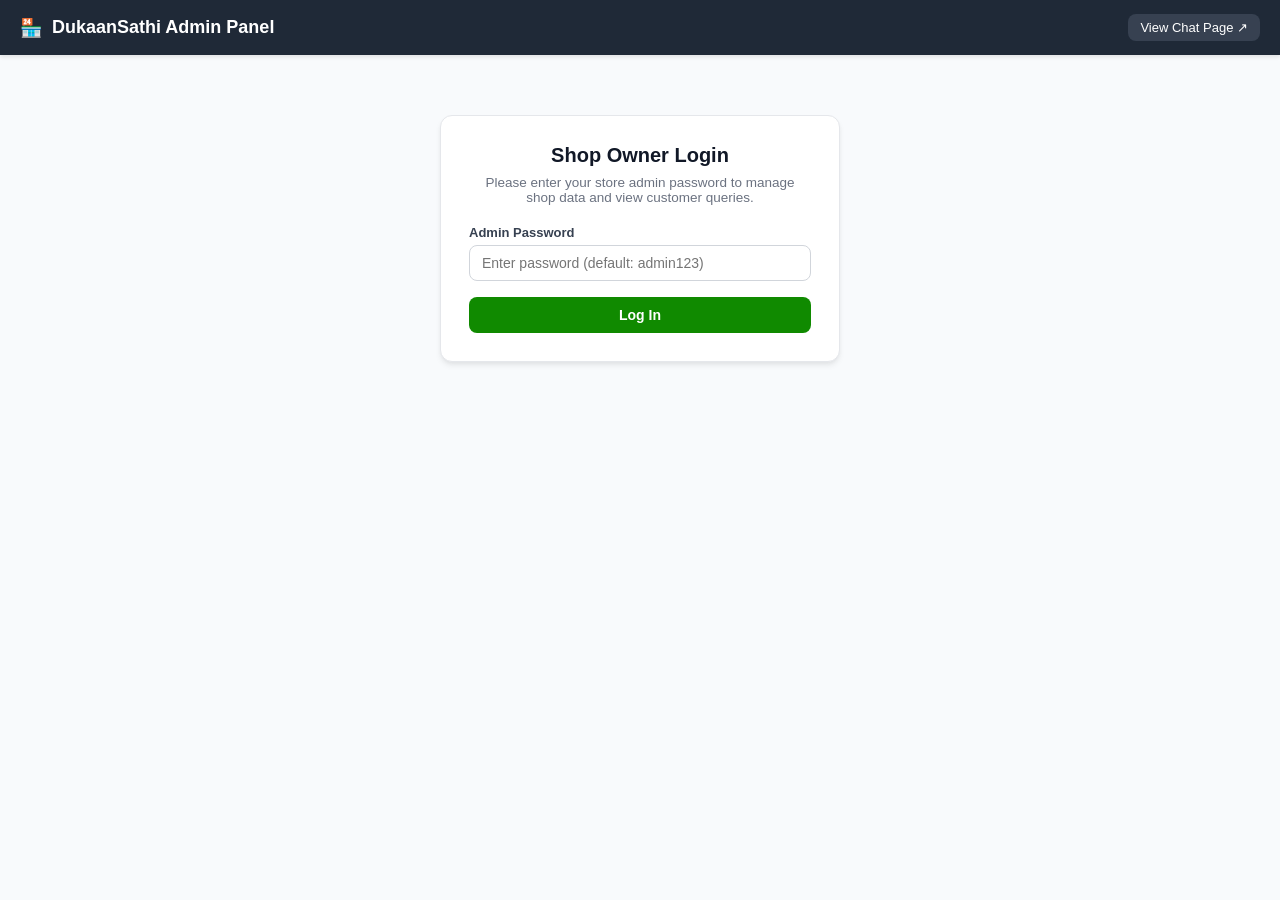
<file: static/admin.html>
<!DOCTYPE html>
<html lang="en">
<head>
  <meta charset="UTF-8">
  <meta name="viewport" content="width=device-width, initial-scale=1.0">
  <title>DukaanSathi - Shop Owner Admin</title>
  <link rel="stylesheet" href="/static/css/style.css">
</head>
<body class="admin-body">

  <!-- Admin Header -->
  <header class="admin-header">
    <div class="admin-title">
      <span>🏪</span>
      <span>DukaanSathi Admin Panel</span>
    </div>
    <div class="admin-header-actions">
      <a href="/" class="admin-nav-btn" target="_blank">View Chat Page ↗</a>
      <button id="logoutBtn" class="admin-nav-btn" style="display:none;">Logout</button>
    </div>
  </header>

  <!-- Login Card (Displayed when not authenticated) -->
  <div id="loginSection" class="login-card">
    <h2>Shop Owner Login</h2>
    <p>Please enter your store admin password to manage shop data and view customer queries.</p>
    <form id="loginForm">
      <div class="form-group">
        <label class="form-label" for="adminPasswordInput">Admin Password</label>
        <input 
          type="password" 
          id="adminPasswordInput" 
          class="form-control" 
          placeholder="Enter password (default: admin123)" 
          required 
          autocomplete="current-password"
        >
      </div>
      <button type="submit" class="btn-primary" style="width: 100%;">
        Log In
      </button>
    </form>
    <div id="loginError" style="color: #ef4444; font-size: 13px; margin-top: 10px; display: none;"></div>
  </div>

  <!-- Dashboard Container (Displayed when authenticated) -->
  <div id="dashboardSection" class="admin-container" style="display: none;">
    
    <!-- Tab Navigation -->
    <div class="tabs-nav">
      <button class="tab-btn active" data-tab="tab-shop">🏪 Shop Details</button>
      <button class="tab-btn" data-tab="tab-products">📦 Products & Prices</button>
      <button class="tab-btn" data-tab="tab-faqs">❓ FAQs & Policies</button>
      <button class="tab-btn" data-tab="tab-conversations">💬 Customer Questions</button>
    </div>

    <!-- TAB 1: Shop Details -->
    <div id="tab-shop" class="tab-content active">
      <div class="admin-card">
        <div class="admin-card-header">
          <h3>Basic Shop Information & Timings</h3>
          <button type="button" class="btn-primary" onclick="saveAllShopData()">💾 Save Details</button>
        </div>

        <form id="shopDetailsForm">
          <div class="grid-2">
            <div class="form-group">
              <label class="form-label">Shop Name</label>
              <input type="text" id="shopNameInput" class="form-control" required>
            </div>
            <div class="form-group">
              <label class="form-label">Owner Name</label>
              <input type="text" id="ownerNameInput" class="form-control">
            </div>
          </div>

          <div class="grid-2">
            <div class="form-group">
              <label class="form-label">Contact Phone (for Calls)</label>
              <input type="tel" id="shopPhoneInput" class="form-control" placeholder="+919876543210" required>
            </div>
            <div class="form-group">
              <label class="form-label">WhatsApp Number</label>
              <input type="tel" id="shopWhatsappInput" class="form-control" placeholder="+919876543210" required>
            </div>
          </div>

          <div class="form-group">
            <label class="form-label">Shop Address</label>
            <input type="text" id="shopAddressInput" class="form-control" required>
          </div>

          <div class="form-group">
            <label class="form-label">Landmark</label>
            <input type="text" id="shopLandmarkInput" class="form-control" placeholder="Near Temple / Opposite Bank">
          </div>

          <div class="form-group">
            <label class="form-label">Opening & Closing Timings</label>
            <input type="text" id="shopTimingsInput" class="form-control" placeholder="7:00 AM to 10:00 PM (Everyday)" required>
          </div>

          <div class="form-group">
            <label class="form-label">Accepted Payment Methods</label>
            <input type="text" id="shopPaymentInput" class="form-control" placeholder="Cash, UPI (Google Pay, PhonePe), Debit/Credit Cards">
          </div>

          <div class="form-group">
            <label class="form-label">Delivery Policy & Rules</label>
            <textarea id="shopDeliveryInput" class="form-control" rows="3" placeholder="Free delivery over ₹300 within 3km..."></textarea>
          </div>
        </form>
      </div>
    </div>

    <!-- TAB 2: Products & Prices -->
    <div id="tab-products" class="tab-content">
      <div class="admin-card">
        <div class="admin-card-header">
          <h3>Product Catalog & Price List</h3>
          <div style="display: flex; gap: 8px;">
            <button type="button" class="btn-secondary" onclick="openAddProductModal()">+ Add Product</button>
            <button type="button" class="btn-primary" onclick="saveAllShopData()">💾 Save Products</button>
          </div>
        </div>

        <div style="overflow-x: auto;">
          <table class="item-table" id="productsTable">
            <thead>
              <tr>
                <th>Item Name</th>
                <th>Category</th>
                <th>Price (₹)</th>
                <th>Unit / Pack</th>
                <th>Stock Status</th>
                <th>Action</th>
              </tr>
            </thead>
            <tbody id="productsTableBody">
              <!-- Dynamically populated -->
            </tbody>
          </table>
        </div>
      </div>
    </div>

    <!-- TAB 3: FAQs -->
    <div id="tab-faqs" class="tab-content">
      <div class="admin-card">
        <div class="admin-card-header">
          <h3>Frequently Asked Questions (FAQs)</h3>
          <div style="display: flex; gap: 8px;">
            <button type="button" class="btn-secondary" onclick="openAddFaqModal()">+ Add FAQ</button>
            <button type="button" class="btn-primary" onclick="saveAllShopData()">💾 Save FAQs</button>
          </div>
        </div>

        <div id="faqsListContainer">
          <!-- Dynamically populated -->
        </div>
      </div>
    </div>

    <!-- TAB 4: Customer Questions Log -->
    <div id="tab-conversations" class="tab-content">
      <div class="admin-card">
        <div class="admin-card-header">
          <h3>Customer Questions History (conversations.json)</h3>
          <button type="button" class="btn-secondary" onclick="fetchConversations()">🔄 Refresh</button>
        </div>
        <p style="font-size: 13px; color: var(--text-muted); margin-bottom: 16px;">
          Review inquiries asked by customers via text or voice. This helps you understand what stock or answers to add!
        </p>

        <div id="conversationsContainer">
          <p style="text-align: center; color: var(--text-muted);">Loading conversations...</p>
        </div>
      </div>
    </div>

  </div>

  <!-- Notification Toast -->
  <div class="toast" id="toast"></div>

  <script src="/static/js/admin.js"></script>
</body>
</html>
</file>
<file: static/css/style.css>
/* 
 * DukaanSathi - Clean, Modern, Mobile-Friendly Stylesheet
 */

:root {
  --primary: #108a00;
  --primary-dark: #0b6b00;
  --primary-light: #e8f5e9;
  --secondary: #ff9800;
  --secondary-light: #fff3e0;
  --whatsapp: #25d366;
  --phone: #0288d1;
  --bg-color: #f4f6f8;
  --card-bg: #ffffff;
  --text-main: #1f2937;
  --text-muted: #6b7280;
  --border: #e5e7eb;
  --bot-bubble: #f3f4f6;
  --user-bubble: #108a00;
  --danger: #ef4444;
  --radius-sm: 8px;
  --radius-md: 12px;
  --radius-lg: 20px;
  --shadow: 0 4px 6px -1px rgba(0, 0, 0, 0.08), 0 2px 4px -1px rgba(0, 0, 0, 0.04);
}

* {
  box-sizing: border-box;
  margin: 0;
  padding: 0;
  font-family: -apple-system, BlinkMacSystemFont, "Segoe UI", Roboto, Helvetica, Arial, sans-serif;
  -webkit-tap-highlight-color: transparent;
}

body {
  background-color: var(--bg-color);
  color: var(--text-main);
  min-height: 100vh;
  display: flex;
  flex-direction: column;
}

/* Chat Container App Layout */
.app-container {
  display: flex;
  flex-direction: column;
  height: 100vh;
  max-width: 600px;
  margin: 0 auto;
  background-color: var(--card-bg);
  box-shadow: 0 0 20px rgba(0, 0, 0, 0.05);
  position: relative;
}

/* Header */
.chat-header {
  background: linear-gradient(135deg, #108a00 0%, #0b6b00 100%);
  color: white;
  padding: 12px 16px;
  display: flex;
  flex-direction: column;
  gap: 8px;
  box-shadow: 0 2px 4px rgba(0, 0, 0, 0.1);
  z-index: 10;
}

.header-top {
  display: flex;
  align-items: center;
  justify-content: space-between;
}

.shop-branding {
  display: flex;
  align-items: center;
  gap: 10px;
}

.shop-icon {
  width: 42px;
  height: 42px;
  background: white;
  color: var(--primary);
  border-radius: 50%;
  display: flex;
  align-items: center;
  justify-content: center;
  font-size: 22px;
  box-shadow: 0 2px 4px rgba(0,0,0,0.15);
  flex-shrink: 0;
}

.shop-title-area h1 {
  font-size: 16px;
  font-weight: 700;
  line-height: 1.2;
}

.shop-status {
  font-size: 12px;
  opacity: 0.9;
  display: flex;
  align-items: center;
  gap: 6px;
}

.status-dot {
  width: 8px;
  height: 8px;
  background-color: #a7f3d0;
  border-radius: 50%;
  display: inline-block;
  box-shadow: 0 0 6px #10b981;
}

.header-controls {
  display: flex;
  align-items: center;
  gap: 8px;
}

.lang-select-wrapper {
  position: relative;
  background: rgba(255, 255, 255, 0.2);
  border-radius: var(--radius-sm);
  padding: 2px 6px;
  display: flex;
  align-items: center;
}

.lang-select-wrapper select {
  background: transparent;
  border: none;
  color: white;
  font-size: 13px;
  font-weight: 500;
  outline: none;
  cursor: pointer;
  padding: 4px 2px;
}

.lang-select-wrapper select option {
  background: white;
  color: var(--text-main);
}

.admin-link-btn {
  color: white;
  background: rgba(255, 255, 255, 0.2);
  border-radius: var(--radius-sm);
  padding: 6px 10px;
  font-size: 12px;
  text-decoration: none;
  font-weight: 600;
  transition: background 0.2s;
  white-space: nowrap;
}

.admin-link-btn:hover {
  background: rgba(255, 255, 255, 0.35);
}

.shop-subinfo {
  font-size: 11.5px;
  background: rgba(0, 0, 0, 0.15);
  padding: 6px 10px;
  border-radius: var(--radius-sm);
  display: flex;
  justify-content: space-between;
  align-items: center;
  gap: 8px;
}

.shop-subinfo span {
  white-space: nowrap;
  overflow: hidden;
  text-overflow: ellipsis;
}

/* Chat Messages Area */
.chat-messages {
  flex: 1;
  overflow-y: auto;
  padding: 16px;
  display: flex;
  flex-direction: column;
  gap: 14px;
  background: #f8fafc;
}

/* Quick Suggestion Chips */
.quick-chips-container {
  display: flex;
  gap: 8px;
  overflow-x: auto;
  padding-bottom: 6px;
  scrollbar-width: none;
}
.quick-chips-container::-webkit-scrollbar {
  display: none;
}

.chip-btn {
  background: white;
  border: 1px solid #d1d5db;
  color: #374151;
  padding: 6px 12px;
  border-radius: 16px;
  font-size: 12.5px;
  cursor: pointer;
  white-space: nowrap;
  box-shadow: 0 1px 2px rgba(0, 0, 0, 0.05);
  transition: all 0.2s;
}

.chip-btn:hover {
  background: var(--primary-light);
  border-color: var(--primary);
  color: var(--primary-dark);
}

/* Message Bubbles */
.message-row {
  display: flex;
  width: 100%;
}

.message-row.user {
  justify-content: flex-end;
}

.message-row.bot {
  justify-content: flex-start;
}

.bubble {
  max-width: 82%;
  padding: 11px 15px;
  border-radius: var(--radius-md);
  font-size: 14.5px;
  line-height: 1.45;
  position: relative;
  word-break: break-word;
}

.message-row.user .bubble {
  background-color: var(--user-bubble);
  color: white;
  border-bottom-right-radius: 2px;
  box-shadow: 0 1px 3px rgba(0, 0, 0, 0.12);
}

.message-row.bot .bubble {
  background-color: white;
  color: var(--text-main);
  border: 1px solid #e2e8f0;
  border-bottom-left-radius: 2px;
  box-shadow: 0 1px 3px rgba(0, 0, 0, 0.05);
}

.message-time {
  font-size: 10px;
  color: var(--text-muted);
  margin-top: 4px;
  text-align: right;
}

.message-row.user .message-time {
  color: rgba(255, 255, 255, 0.85);
}

/* Voice & Action Buttons inside Bot Bubble */
.bubble-actions {
  display: flex;
  flex-wrap: wrap;
  gap: 8px;
  margin-top: 10px;
  padding-top: 8px;
  border-top: 1px solid #f1f5f9;
}

.listen-btn {
  display: inline-flex;
  align-items: center;
  gap: 5px;
  background-color: #f1f5f9;
  border: 1px solid #cbd5e1;
  color: #334155;
  padding: 5px 10px;
  border-radius: 14px;
  font-size: 12px;
  font-weight: 500;
  cursor: pointer;
  transition: all 0.2s;
}

.listen-btn:hover {
  background-color: #e2e8f0;
  color: #0f172a;
}

.listen-btn.playing {
  background-color: #dbeafe;
  border-color: #3b82f6;
  color: #1d4ed8;
  animation: pulse 1.5s infinite;
}

/* Contact Owner Section */
.contact-owner-box {
  background: #fffbeb;
  border: 1px solid #fde68a;
  border-radius: var(--radius-sm);
  padding: 8px 10px;
  margin-top: 8px;
  font-size: 12.5px;
}

.contact-owner-box p {
  color: #92400e;
  font-weight: 500;
  margin-bottom: 6px;
}

.contact-buttons-row {
  display: flex;
  gap: 8px;
}

.contact-action-btn {
  display: inline-flex;
  align-items: center;
  justify-content: center;
  gap: 5px;
  flex: 1;
  padding: 6px 10px;
  border-radius: var(--radius-sm);
  text-decoration: none;
  font-size: 12px;
  font-weight: 600;
  color: white;
  transition: opacity 0.2s;
}

.contact-action-btn:hover {
  opacity: 0.9;
}

.contact-action-btn.call-btn {
  background-color: var(--phone);
}

.contact-action-btn.wa-btn {
  background-color: var(--whatsapp);
}

/* Typing / Audio Indicator */
.typing-indicator {
  display: flex;
  align-items: center;
  gap: 4px;
  padding: 10px 14px;
  background: white;
  border: 1px solid #e2e8f0;
  border-radius: var(--radius-md);
  width: fit-content;
  box-shadow: 0 1px 3px rgba(0, 0, 0, 0.05);
}

.typing-dot {
  width: 6px;
  height: 6px;
  background: #94a3b8;
  border-radius: 50%;
  animation: typingBounce 1.4s infinite ease-in-out;
}

.typing-dot:nth-child(1) { animation-delay: -0.32s; }
.typing-dot:nth-child(2) { animation-delay: -0.16s; }

@keyframes typingBounce {
  0%, 80%, 100% { transform: scale(0); }
  40% { transform: scale(1); }
}

/* Chat Input Bar */
.chat-input-bar {
  padding: 10px 14px;
  background: white;
  border-top: 1px solid var(--border);
  display: flex;
  align-items: center;
  gap: 8px;
  position: relative;
}

.voice-recording-overlay {
  display: none;
  position: absolute;
  top: 0;
  left: 0;
  right: 0;
  bottom: 0;
  background: #fee2e2;
  align-items: center;
  justify-content: space-between;
  padding: 0 16px;
  z-index: 5;
  color: #b91c1c;
  font-weight: 600;
  font-size: 13.5px;
}

.voice-recording-overlay.active {
  display: flex;
}

.recording-pulse {
  width: 12px;
  height: 12px;
  background: #ef4444;
  border-radius: 50%;
  animation: recordBlink 1s infinite;
}

@keyframes recordBlink {
  0%, 100% { opacity: 1; transform: scale(1); }
  50% { opacity: 0.3; transform: scale(1.3); }
}

.stop-record-btn {
  background: #ef4444;
  color: white;
  border: none;
  padding: 6px 12px;
  border-radius: var(--radius-sm);
  font-size: 12px;
  cursor: pointer;
  font-weight: 600;
}

.input-field-wrapper {
  flex: 1;
  position: relative;
}

.chat-input {
  width: 100%;
  padding: 10px 14px;
  border: 1px solid #d1d5db;
  border-radius: 22px;
  font-size: 14.5px;
  outline: none;
  transition: border-color 0.2s;
  background: #f9fafb;
}

.chat-input:focus {
  border-color: var(--primary);
  background: white;
}

.action-btn {
  width: 40px;
  height: 40px;
  border-radius: 50%;
  border: none;
  cursor: pointer;
  display: flex;
  align-items: center;
  justify-content: center;
  font-size: 17px;
  transition: all 0.2s;
  flex-shrink: 0;
}

.mic-btn {
  background-color: #f3f4f6;
  color: #374151;
  border: 1px solid #e5e7eb;
}

.mic-btn:hover {
  background-color: #e5e7eb;
  color: var(--primary-dark);
}

.send-btn {
  background-color: var(--primary);
  color: white;
}

.send-btn:hover {
  background-color: var(--primary-dark);
}

.send-btn:disabled, .mic-btn:disabled {
  opacity: 0.5;
  cursor: not-allowed;
}

/* Toast Notifications */
.toast {
  position: fixed;
  bottom: 70px;
  left: 50%;
  transform: translateX(-50%);
  background: #1f2937;
  color: white;
  padding: 8px 16px;
  border-radius: 20px;
  font-size: 13px;
  box-shadow: 0 4px 12px rgba(0,0,0,0.15);
  z-index: 100;
  opacity: 0;
  transition: opacity 0.3s;
  pointer-events: none;
  max-width: 90%;
  text-align: center;
}

.toast.show {
  opacity: 1;
}

/* ========================================================
   ADMIN DASHBOARD STYLES
   ======================================================== */

.admin-body {
  background-color: #f8fafc;
  min-height: 100vh;
}

.admin-header {
  background: #1f2937;
  color: white;
  padding: 14px 20px;
  display: flex;
  justify-content: space-between;
  align-items: center;
  box-shadow: 0 2px 4px rgba(0,0,0,0.1);
}

.admin-title {
  display: flex;
  align-items: center;
  gap: 10px;
  font-size: 18px;
  font-weight: 700;
}

.admin-header-actions {
  display: flex;
  gap: 10px;
}

.admin-nav-btn {
  background: #374151;
  color: white;
  padding: 6px 12px;
  border-radius: var(--radius-sm);
  text-decoration: none;
  font-size: 13px;
  border: none;
  cursor: pointer;
  transition: background 0.2s;
}

.admin-nav-btn:hover {
  background: #4b5563;
}

.admin-container {
  max-width: 1000px;
  margin: 24px auto;
  padding: 0 16px 40px;
}

/* Login Card */
.login-card {
  max-width: 400px;
  margin: 60px auto;
  background: white;
  padding: 28px;
  border-radius: var(--radius-md);
  box-shadow: var(--shadow);
  border: 1px solid var(--border);
  text-align: center;
}

.login-card h2 {
  font-size: 20px;
  margin-bottom: 8px;
  color: #111827;
}

.login-card p {
  color: var(--text-muted);
  font-size: 13.5px;
  margin-bottom: 20px;
}

.form-group {
  margin-bottom: 16px;
  text-align: left;
}

.form-label {
  display: block;
  font-size: 13px;
  font-weight: 600;
  margin-bottom: 5px;
  color: #374151;
}

.form-control {
  width: 100%;
  padding: 9px 12px;
  border: 1px solid #d1d5db;
  border-radius: var(--radius-sm);
  font-size: 14px;
  outline: none;
  transition: border-color 0.2s;
}

.form-control:focus {
  border-color: var(--primary);
  box-shadow: 0 0 0 2px var(--primary-light);
}

textarea.form-control {
  resize: vertical;
  min-height: 70px;
}

.btn-primary {
  background-color: var(--primary);
  color: white;
  border: none;
  padding: 10px 16px;
  border-radius: var(--radius-sm);
  font-size: 14px;
  font-weight: 600;
  cursor: pointer;
  transition: background 0.2s;
  display: inline-flex;
  align-items: center;
  justify-content: center;
  gap: 6px;
}

.btn-primary:hover {
  background-color: var(--primary-dark);
}

.btn-secondary {
  background-color: #6b7280;
  color: white;
  border: none;
  padding: 8px 12px;
  border-radius: var(--radius-sm);
  font-size: 13px;
  cursor: pointer;
  transition: background 0.2s;
}

.btn-secondary:hover {
  background-color: #4b5563;
}

.btn-danger {
  background-color: var(--danger);
  color: white;
  border: none;
  padding: 5px 10px;
  border-radius: var(--radius-sm);
  font-size: 12px;
  cursor: pointer;
  transition: opacity 0.2s;
}

.btn-danger:hover {
  opacity: 0.85;
}

/* Tabs */
.tabs-nav {
  display: flex;
  gap: 4px;
  border-bottom: 2px solid #e5e7eb;
  margin-bottom: 20px;
  overflow-x: auto;
}

.tab-btn {
  padding: 10px 18px;
  background: transparent;
  border: none;
  border-bottom: 2px solid transparent;
  margin-bottom: -2px;
  font-size: 14px;
  font-weight: 600;
  color: var(--text-muted);
  cursor: pointer;
  transition: all 0.2s;
  white-space: nowrap;
}

.tab-btn.active {
  color: var(--primary);
  border-bottom-color: var(--primary);
}

.tab-content {
  display: none;
}

.tab-content.active {
  display: block;
}

/* Card Section */
.admin-card {
  background: white;
  border-radius: var(--radius-md);
  padding: 20px;
  box-shadow: var(--shadow);
  border: 1px solid var(--border);
  margin-bottom: 20px;
}

.admin-card-header {
  display: flex;
  justify-content: space-between;
  align-items: center;
  margin-bottom: 16px;
  padding-bottom: 10px;
  border-bottom: 1px solid #f3f4f6;
}

.admin-card-header h3 {
  font-size: 16px;
  color: #111827;
}

/* Product & FAQ list styling */
.item-table {
  width: 100%;
  border-collapse: collapse;
  font-size: 13.5px;
}

.item-table th, .item-table td {
  padding: 10px 12px;
  text-align: left;
  border-bottom: 1px solid #e5e7eb;
}

.item-table th {
  background: #f9fafb;
  font-weight: 600;
  color: #374151;
}

.badge {
  display: inline-block;
  padding: 2px 8px;
  border-radius: 12px;
  font-size: 11px;
  font-weight: 600;
}

.badge-success {
  background: #dcfce7;
  color: #15803d;
}

.badge-danger {
  background: #fee2e2;
  color: #b91c1c;
}

/* Conversations List */
.conversation-card {
  background: #f9fafb;
  border: 1px solid #e5e7eb;
  border-radius: var(--radius-sm);
  padding: 12px;
  margin-bottom: 12px;
}

.conv-header {
  display: flex;
  justify-content: space-between;
  font-size: 11.5px;
  color: var(--text-muted);
  margin-bottom: 6px;
}

.conv-q {
  font-weight: 600;
  color: #1f2937;
  margin-bottom: 4px;
}

.conv-a {
  color: #4b5563;
  font-size: 13px;
  line-height: 1.4;
}

.grid-2 {
  display: grid;
  grid-template-columns: 1fr 1fr;
  gap: 16px;
}

@media (max-width: 640px) {
  .grid-2 {
    grid-template-columns: 1fr;
  }
}
</file>
